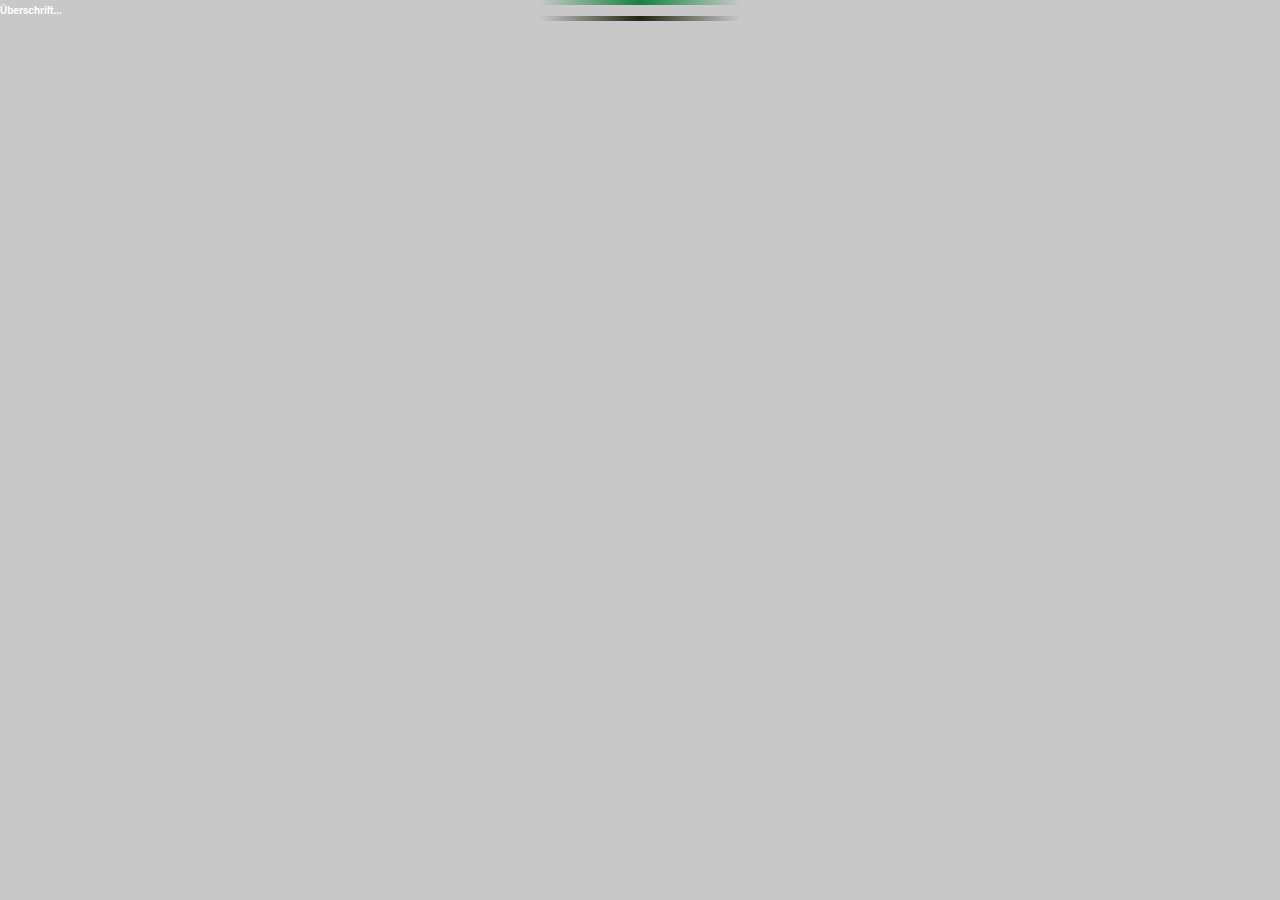
<file: index.html>
<!DOCTYPE html>
<html lang="en">
  <head>
    <meta charset="UTF-8" />
    <meta name="viewport" content="width=device-width, initial-scale=	1.0" />
    <link rel="stylesheet" href="styles.css" />
    <title>Document</title>
  </head>
  <body>
    <h1>Überschrift...</h1>
  </body>
</html>
</file>
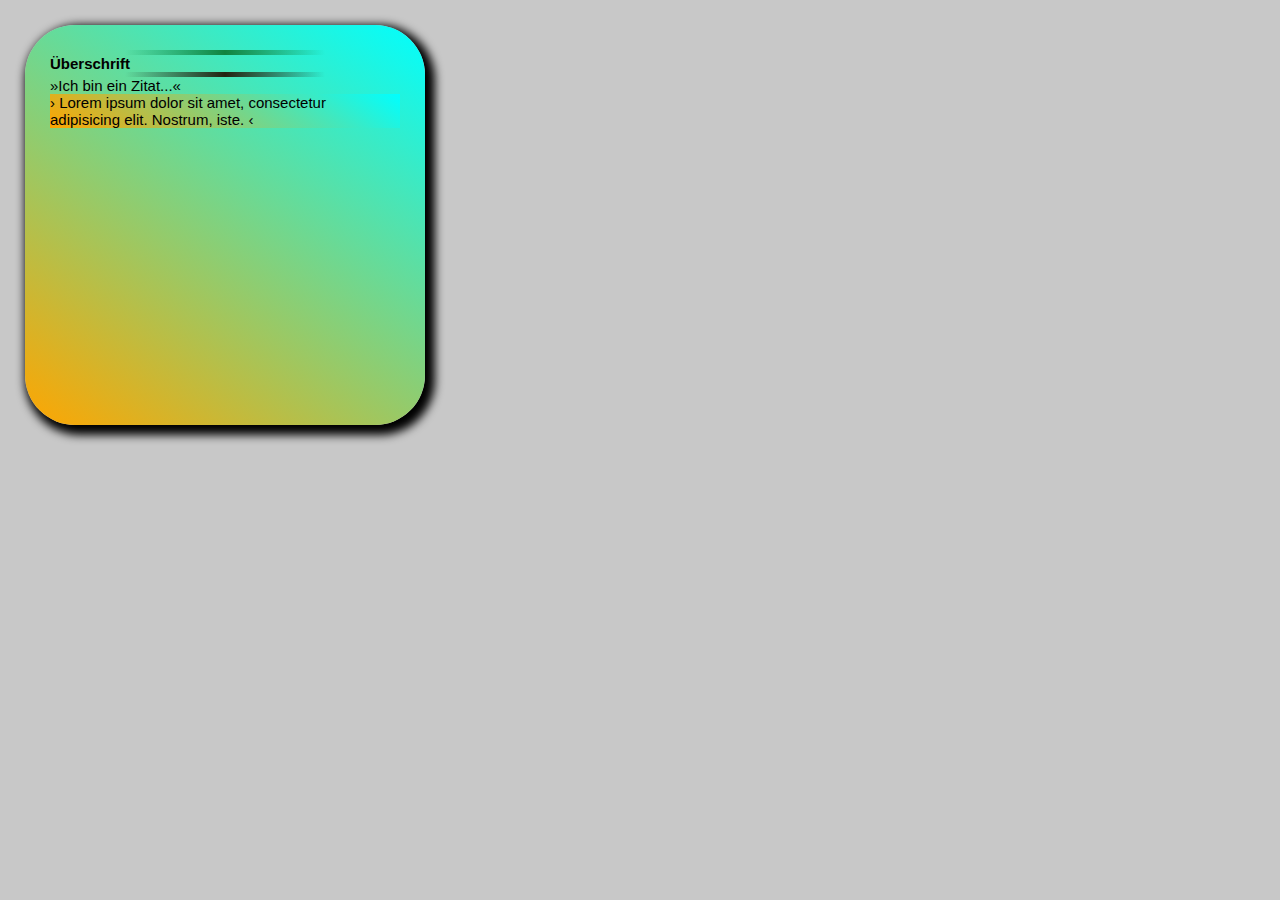
<file: index1.html>
<!DOCTYPE html>
<html lang="en">
  <head>
    <meta charset="UTF-8" />
    <meta name="viewport" content="width=device-width, initial-scale=1.0" />
    <link rel="stylesheet" href="styles.css" />
    <title>Pseudoklassen</title>
  </head>
  <body>
    <!-- aber den inline-style hat die am höchsten spezifität! -->
    <!-- style="
        background-image: linear-gradient(35deg, yellow, orange) !important;
      " -->
    <div class="box" id="box">
      <div>
        <h1 id="h1">Überschrift</h1>
      </div>
      <blockquote>Ich bin ein Zitat...</blockquote>
      <p>
        Lorem ipsum dolor sit amet, consectetur adipisicing elit. Nostrum, iste.
      </p>
    </div>
  </body>
</html>
</file>
<file: styles.css>
*,
*::before,
*::after {
  margin: 0;
  padding: 0;
  box-sizing: border-box;
}

html {
  /* font-size: 0.625em;  */
  /*1em is 16px and 0.625*16px = 10px OR using the following statement in percent:*/

  font-size: 62.5%;
  /* 10px / 16px = 0.625 * 100 = 62.5% => every 1rem = 10px*/
  /* font-size: 1em; */
}

body {
  font-family: "Montserrat", sans-serif;
  background-color: rgb(200, 200, 200);
  /* font-size: 2rem; */
}

/* höchste spezifität */
body #box {
  background-image: linear-gradient(35deg, darkgreen, green);
}

/* mittle spezifität */
#box {
  background-image: linear-gradient(35deg, blue, aqua);
}

/* nidrigste spezifität */
.box {
  font-size: 1.5rem;
  margin: 25px;
  padding: 25px;
  /* width: 400px; */
  width: 40rem;
  /* width: 100vw; */
  /* width: 50%; */
  /* height: 400px; */
  height: 40rem;
  /* height: 100vh; */
  border-radius: 5rem;
  background-image: linear-gradient(35deg, orange, aqua) !important;
  box-shadow: 5px 5px 10px 5px black;
}

h1::before {
  content: "";

  display: block;
  width: 200px;
  height: 5px;
  margin: 0 auto;
  /* background-color: rgb(241, 219, 219); */
  background-image: linear-gradient(
    90deg,
    transparent,
    rgb(17, 131, 63),
    transparent
  );
}

h1 {
  font-size: 5rem;
}

h1 {
  font-size: inherit; /*inherit from box*/
  background-image: inherit; /*inherit from box*/
}

p {
  background-image: inherit; /*inherit from box*/
}

#h1 {
  /* font-weight: lighter; */
  color: black;
}

h1:hover {
  color: white !important;
  /* color: white; */
}

h1::after {
  content: "";

  display: block;
  width: 200px;
  height: 5px;
  margin: 0 auto;
  /* background-color: rgb(241, 219, 219); */
  background-image: linear-gradient(
    90deg,
    transparent,
    rgb(36, 35, 17),
    transparent
  );
}

blockquote::before {
  content: "»";
}

blockquote::after {
  content: "«";
}

p::before {
  content: "›";
}

p::after {
  content: "‹";
}
</file>
